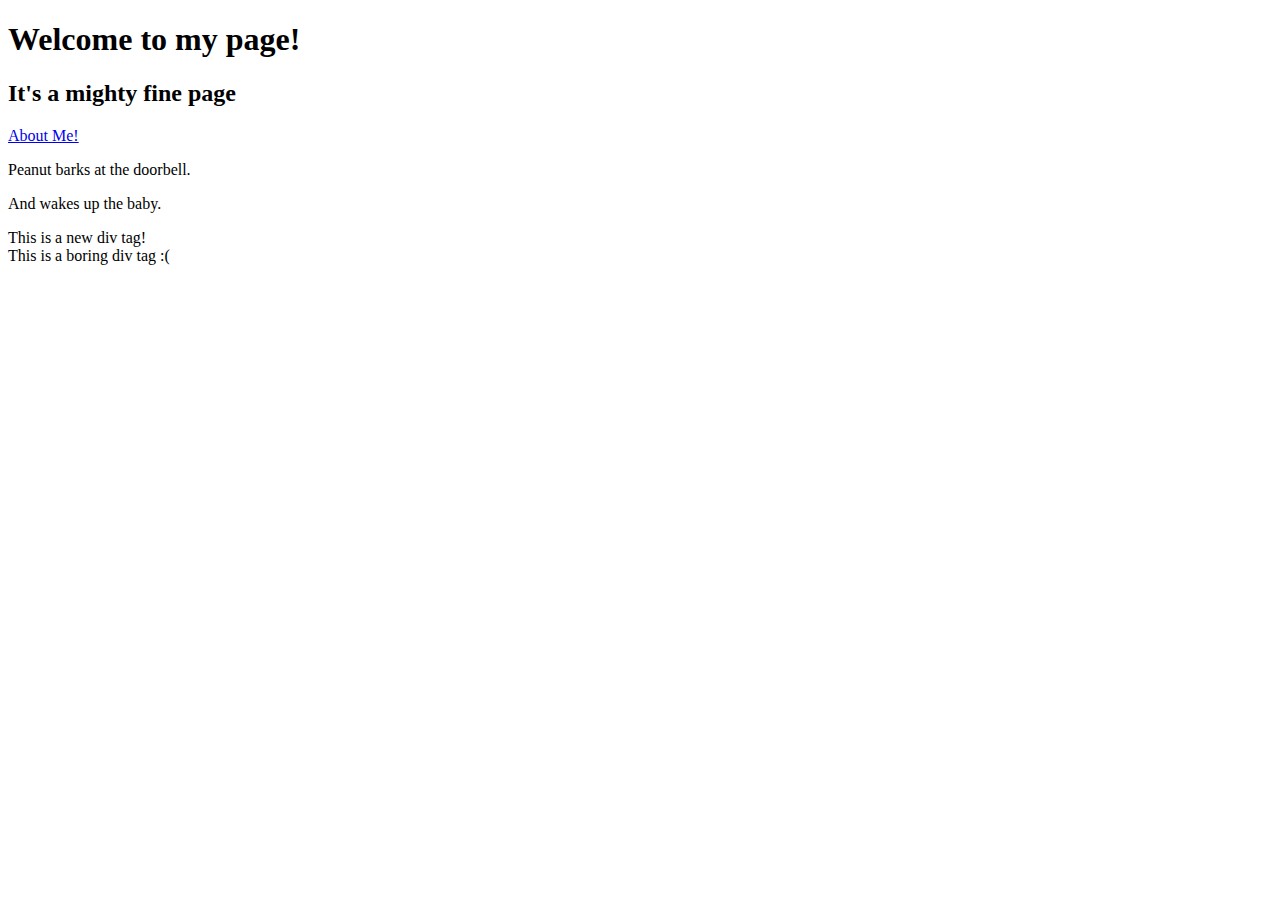
<file: Day1/index.html>
﻿<!DOCTYPE html>

<html lang="en" xmlns="http://www.w3.org/1999/xhtml">
<head>
    <meta charset="utf-8" />
    <title></title>
</head>
<body>
    <h1>
        Welcome to my page!
    </h1>
    <h2>
        It's a mighty fine page
    </h2>
    <a href="joel.html">
        About Me!
    </a>

    <p> Peanut barks at the doorbell.  </p>
    <p> And wakes up the baby.  </p>

    <div>
        This is a new div tag!
    </div>
    <div>
        This is a boring div tag :(
    </div>
</body>
</html>
</file>
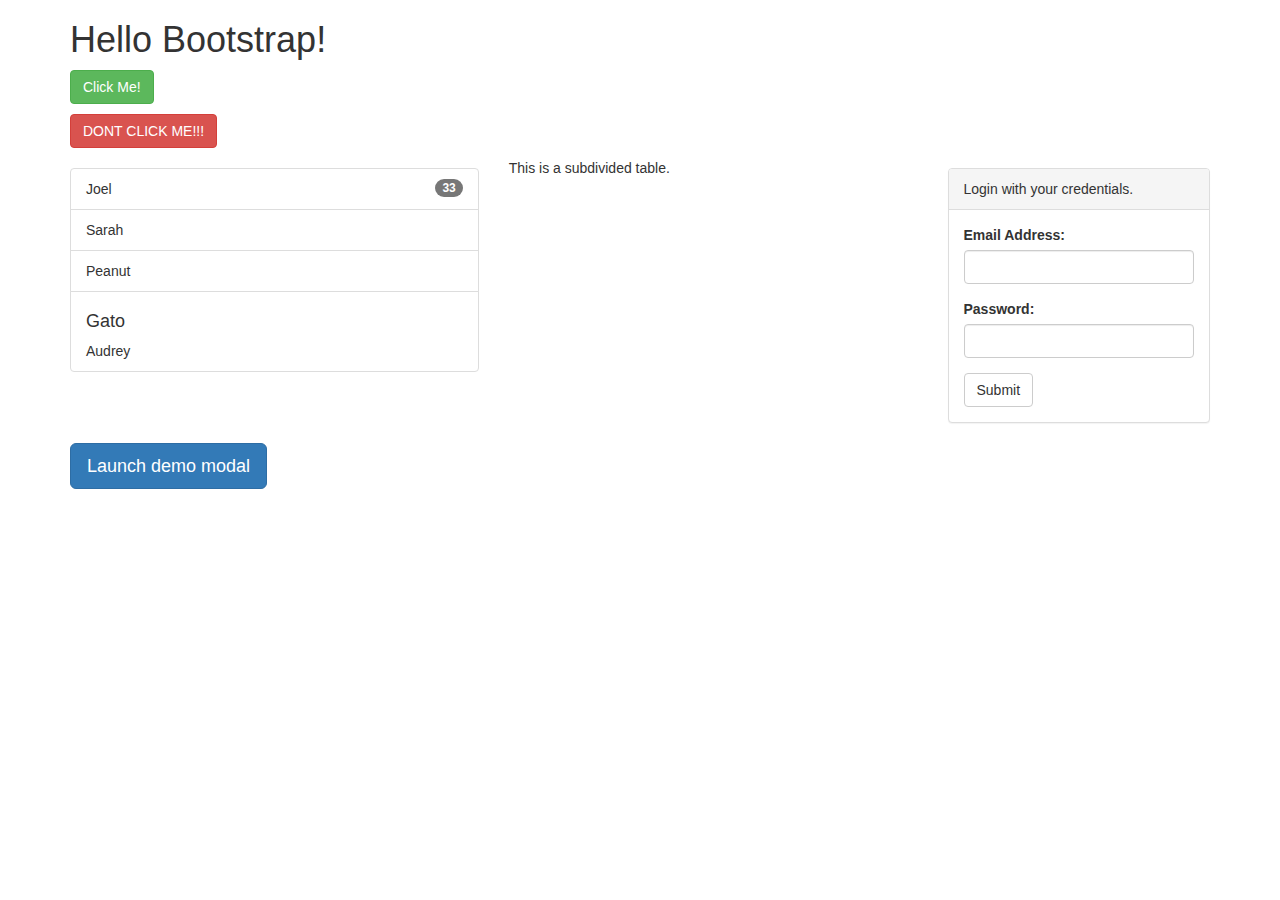
<file: Day2/index.html>
﻿<!DOCTYPE html>

<html lang="en" xmlns="http://www.w3.org/1999/xhtml">
<head>
    <meta charset="utf-8" />
    <title></title>
    <!--
    <link href="https://maxcdn.bootstrapcdn.com/bootstrap/3.3.7/css/bootstrap.min.css" rel="stylesheet" integrity="sha384-BVYiiSIFeK1dGmJRAkycuHAHRg32OmUcww7on3RYdg4Va+PmSTsz/K68vbdEjh4u" crossorigin="anonymous">
    -->
    <link href="Content/bootstrap.css" rel="stylesheet" type="text/css" />
</head>
<body>
    <div class="container">
        <h1>Hello Bootstrap!</h1>
        <p>
            <a href="#" class="btn btn-success" role="button">Click Me!</a>
        </p>
        <p>
            <a href="#" class="btn btn-danger" role="button">DONT CLICK ME!!!</a>
        </p>

        <div class="row">

            <div class="col-md-9">
                <div class="row">
                    <div class="col-md-6">
                        <p>
                            <ul class="list-group">
                                <li class="list-group-item">Joel <span class="badge">33</span></li>
                                <li class="list-group-item">Sarah</li>
                                <li class="list-group-item">Peanut</li>
                                <li class="list-group-item"><h4>Gato</h4>Audrey</li>
                            </ul>
                        </p>
                    </div>
                    <div class="col-md-6">This is a subdivided table.</div>
                </div>
            </div>

            <div class="col-md-3">
                <p>
                    <div class="panel panel-default">
                        <div class="panel-heading">Login with your credentials.</div>
                        <div class="panel-body">
                            <div class="form-group">
                                <label for="email_input">Email Address:</label>
                                <input id="email_input" type="email" class="form-control" />
                            </div>
                            <div class="form-group">
                                <label for="password_input">Password:</label>
                                <input id="password_input" type="password" class="form-control" />
                            </div>
                            <input type="submit" class="btn btn-default" />
                        </div>
                    </div>
                </p>
            </div>


        </div>

        <button type="button" class="btn btn-primary btn-lg" data-toggle="modal" data-target="#myModal">
            Launch demo modal
        </button>

        <!-- Modal -->
        <div class="modal fade" id="myModal" tabindex="-1" role="dialog" aria-labelledby="myModalLabel">
            <div class="modal-dialog" role="document">
                <div class="modal-content">
                    <div class="modal-header">
                        <button type="button" class="close" data-dismiss="modal" aria-label="Close"><span aria-hidden="true">&times;</span></button>
                        <h4 class="modal-title" id="myModalLabel">Modal title</h4>
                    </div>
                    <div class="modal-body">
                        ...
                    </div>
                    <div class="modal-footer">
                        <button type="button" class="btn btn-default" data-dismiss="modal">Close</button>
                        <button type="button" class="btn btn-primary">Save changes</button>
                    </div>
                </div>
            </div>
        </div>
    </div>

    <script src="Scripts/jquery-1.9.1.js" type="text/javascript"></script>
    <script src="Scripts/bootstrap.js" type="text/javascript"></script>
</body>
</html>
</file>
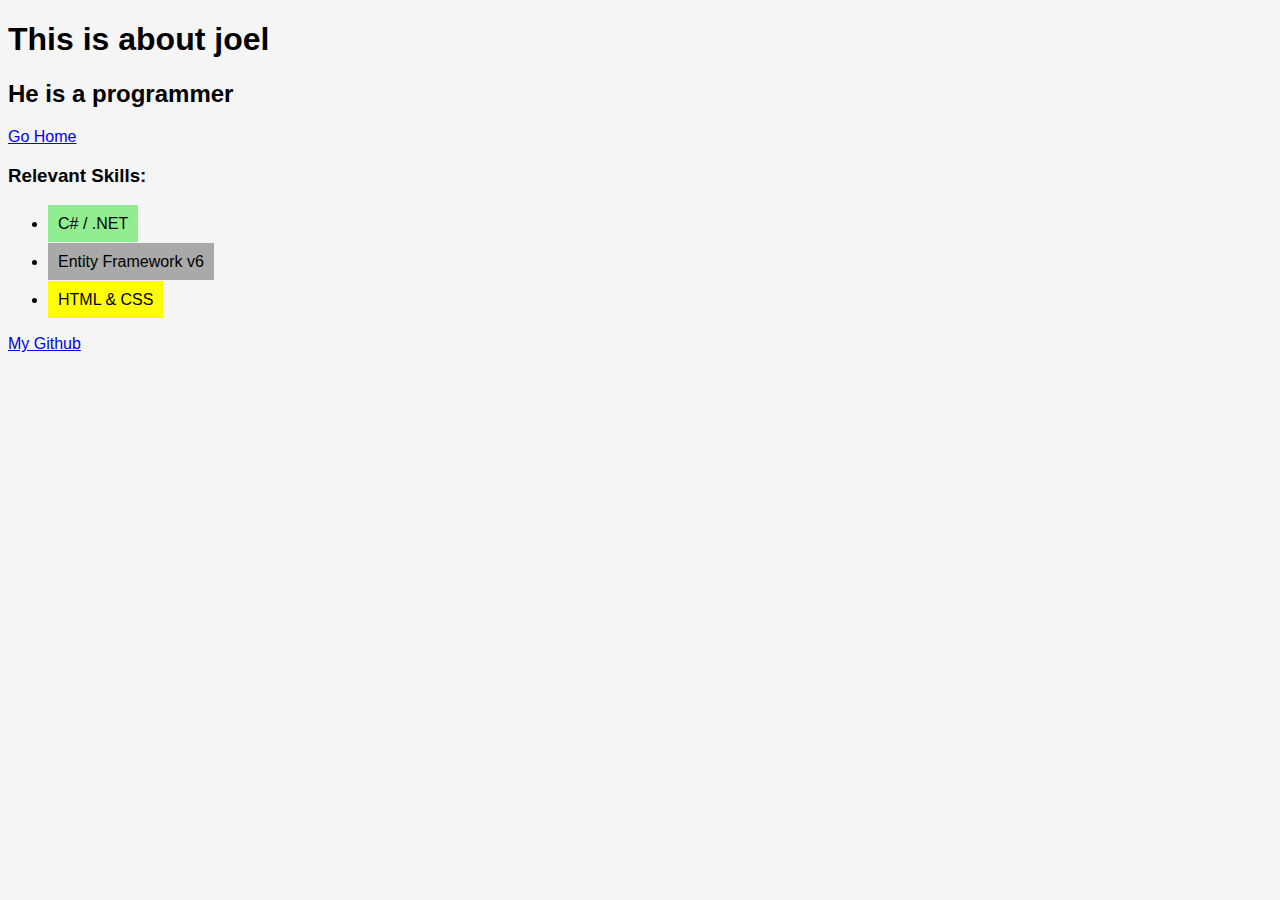
<file: Day1/joel.html>
﻿<!DOCTYPE html>

<html lang="en" xmlns="http://www.w3.org/1999/xhtml">
<head>
    <meta charset="utf-8" />
    <title></title>
    <link href="app.css" rel="stylesheet" type="text/css" />
</head>
<body>
    <h1>This is about joel</h1>
    <h2>He is a programmer</h2>
    <a href="index.html">Go Home</a>
    <h3>
        Relevant Skills:
    </h3>
    <ul>
        <li>
            <span class="beginner">
                C# / .NET
            </span>
        </li>
        <li>
            <span class="novice">
                Entity Framework v6
            </span>
        </li>
        <li>
            <span class="medium">
                HTML & CSS
            </span>
        </li>
    </ul>
    <a href="https://github.com/taddeimania">My Github</a>
</body>
</html>
</file>
<file: Day1/app.css>
﻿body
{
    font-family: sans-serif;
    background-color: whitesmoke;
    color: black;
}

li 
{
    padding-top: 10px;
    padding-bottom: 10px;
}

.medium
{
    background-color: yellow;
    padding: 10px;
}

.novice
{
    background-color: darkgrey;
    padding: 10px;
}

.beginner
{
    background-color: lightgreen;
    padding: 10px;
}
</file>
